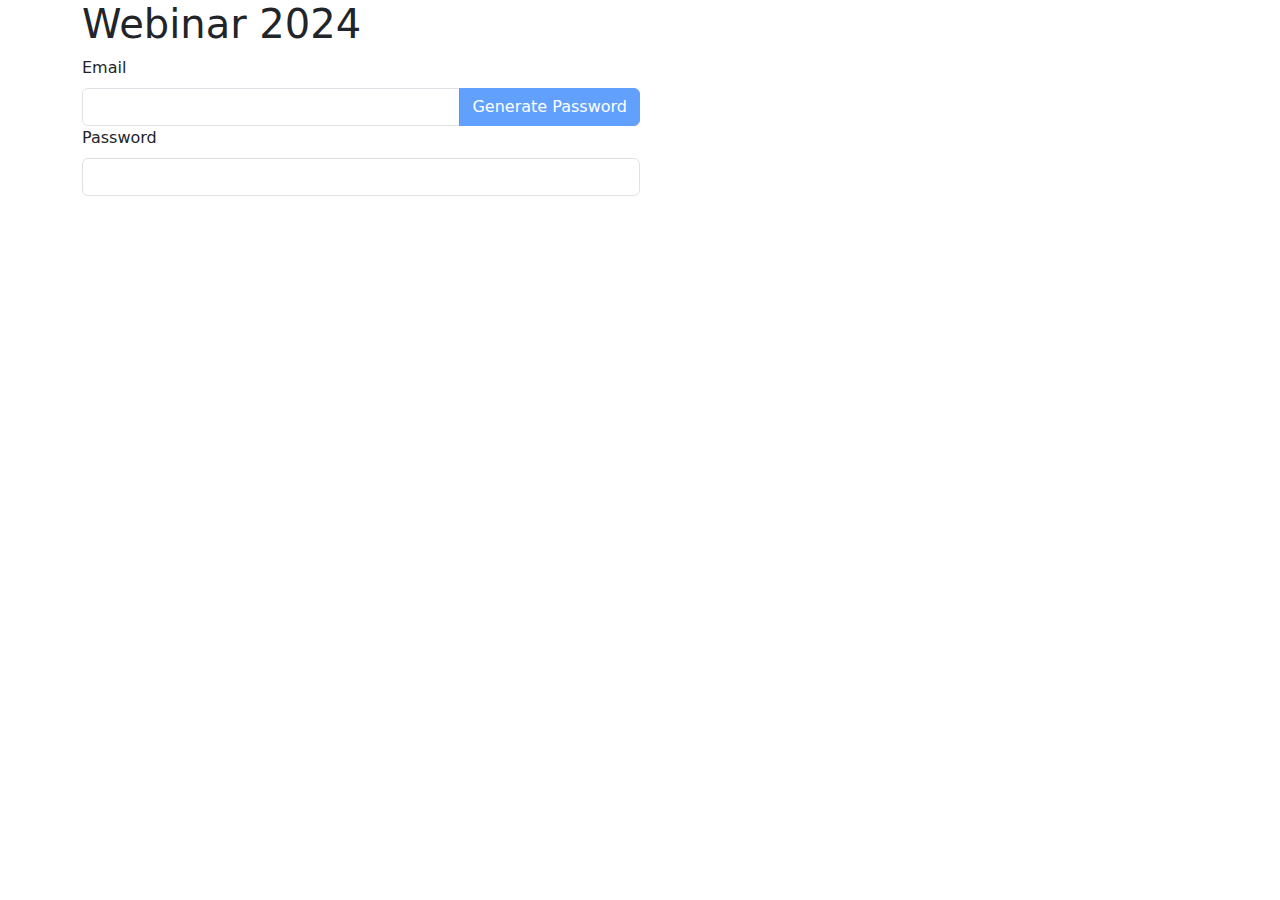
<file: dom-manipulation/index.html>
<!DOCTYPE html>
<html lang="en">
<head>
    <meta charset="UTF-8">
    <meta name="viewport" content="width=device-width, initial-scale=1.0">
    <title>Document</title>
    <script src="basics.js"></script>
    <link href="style.css" rel="stylesheet" />
    <link href="https://cdn.jsdelivr.net/npm/bootstrap@5.3.3/dist/css/bootstrap.min.css" rel="stylesheet"
        integrity="sha384-QWTKZyjpPEjISv5WaRU9OFeRpok6YctnYmDr5pNlyT2bRjXh0JMhjY6hW+ALEwIH" crossorigin="anonymous">
</head>
<body>
    <div class="container">
        <h1>Webinar 2024</h1>
        <div id="loader" class="hide">
            <div class="loader"></div>
        </div>
        <form id="frm"> 
            <input type="hidden" name="id" />
            <div class="col-md-6">
                <label for="validationCustom03" class="form-label">Email</label>
                <div class="input-group">
                    <input type="text" name="email" class="form-control" id="validationCustom03" required oninput="checkEmailInput()">
                    <button type="button" id="generatePasswordBtn" class="btn btn-primary" onclick="generatePassword()" disabled>Generate Password</button>
                </div>
                <div class="invalid-feedback">Please provide a valid email.</div>
            </div>
            <div class="col-md-6">
                <label for="validationCustom03" class="form-label">Password</label>
                <input type="text" name="pw" class="form-control" id="passwordInput" readonly required>
                <div class="invalid-feedback">Please provide a valid password.</div>
            </div>
        </form>
    </div>
</body>
</html>
</file>
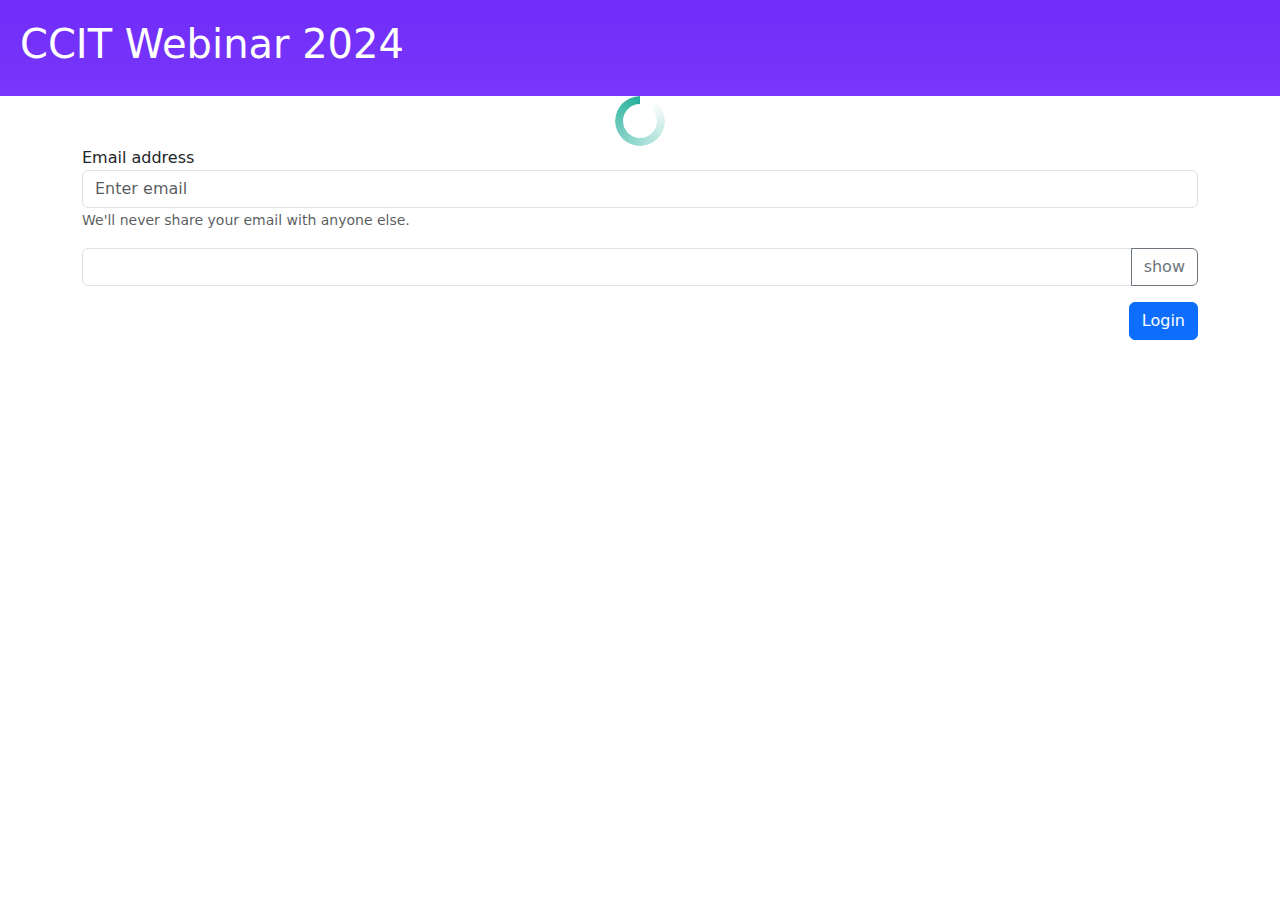
<file: rudni/index.html>
<!DOCTYPE html>
<html lang="en">

<head>
    <meta charset="UTF-8">
    <meta name="viewport" content="width=device-width, initial-scale=1.0">
    <title>Webinar 2024</title>
    <link rel="stylesheet" href="https://cdnjs.cloudflare.com/ajax/libs/font-awesome/6.5.2/css/all.min.css"
        integrity="sha512-SnH5WK+bZxgPHs44uWIX+LLJAJ9/2PkPKZ5QiAj6Ta86w+fsb2TkcmfRyVX3pBnMFcV7oQPJkl9QevSCWr3W6A=="
        crossorigin="anonymous" referrerpolicy="no-referrer" />
    <link href="https://cdn.jsdelivr.net/npm/bootstrap@5.3.3/dist/css/bootstrap.min.css" rel="stylesheet"
        integrity="sha384-QWTKZyjpPEjISv5WaRU9OFeRpok6YctnYmDr5pNlyT2bRjXh0JMhjY6hW+ALEwIH" crossorigin="anonymous">
    <link href="style.css" rel="stylesheet" />
    <script src="array-challenge.js" defer></script>
    <script src="array-object-challenge.js" defer></script>
    <script src="number-challenge.js" defer></script>
</head>

<body>
    <div class="header">
        <h1>CCIT Webinar 2024</h1>
    </div>
    <div class="container">
        <form id="frmLogin">
            <div class="loader"></div>
            <div class="form-group">
                <label for="exampleInputEmail1">Email address</label>
                <input name="email" type="email" class="form-control" id="exampleInputEmail1"
                    aria-describedby="emailHelp" placeholder="Enter email">
                <small id="emailHelp" class="form-text text-muted">We'll never share your email with anyone
                    else.</small>
                <p id="username_error"></p>
            </div>
            <div class="input-group mb-3">
                <input name="password" type="password" class="form-control" placeholder="">
                <button class="btn btn-outline-secondary" type="button" id="button-addon2">show</button>
            </div>
            <button type="submit" class="btn btn-primary float-end">Login</button>
        </form>
    </div>
</body>
</html>
</file>
<file: dom-manipulation/style.css>
.div {
    background-color: red;
}

#loader {
    position: absolute;
    background-color: rgba(0,0,0,0.3);
    height: 100vh;
    width: 100vw;
    top: 0;
    left: 0;
    display: flex;
    justify-content: center;
    align-items: center;
}
.hide {
    visibility: hidden;
}
.show {
    visibility: visible;
}
.loader {
    height: 100px;
    width: 100px;
    border: 30px solid #333;
    border-radius: 50%;
    border-top-color: #CCC;
    animation: spin 2s infinite linear;
}
@keyframes spin {
    to {
        transform: rotate(1turn);
    }
}

.input-group .form-control {
    border-top-right-radius: 0;
    border-bottom-right-radius: 0;
}

.input-group-append {
    margin-left: -1px;
}
</file>
<file: rudni/style.css>
.header {
    background-image: linear-gradient(rgba(112.520718, 44.062154, 249.437846, 1), rgba(112.520718, 44.062154, 249.437846, 0.95));
    color: white;
    padding: 20px;
}

.loader {
    margin: auto;
    width: 50px;
    padding: 8px;
    aspect-ratio: 1;
    border-radius: 50%;
    background: #25b09b;
    --_m:
        conic-gradient(#0000 10%, #000),
        linear-gradient(#000 0 0) content-box;
    -webkit-mask: var(--_m);
    mask: var(--_m);
    -webkit-mask-composite: source-out;
    mask-composite: subtract;
}

.animate {
    animation: l3 1s infinite linear;
}

@keyframes l3 {
    to {
        transform: rotate(1turn)
    }
}
</file>
